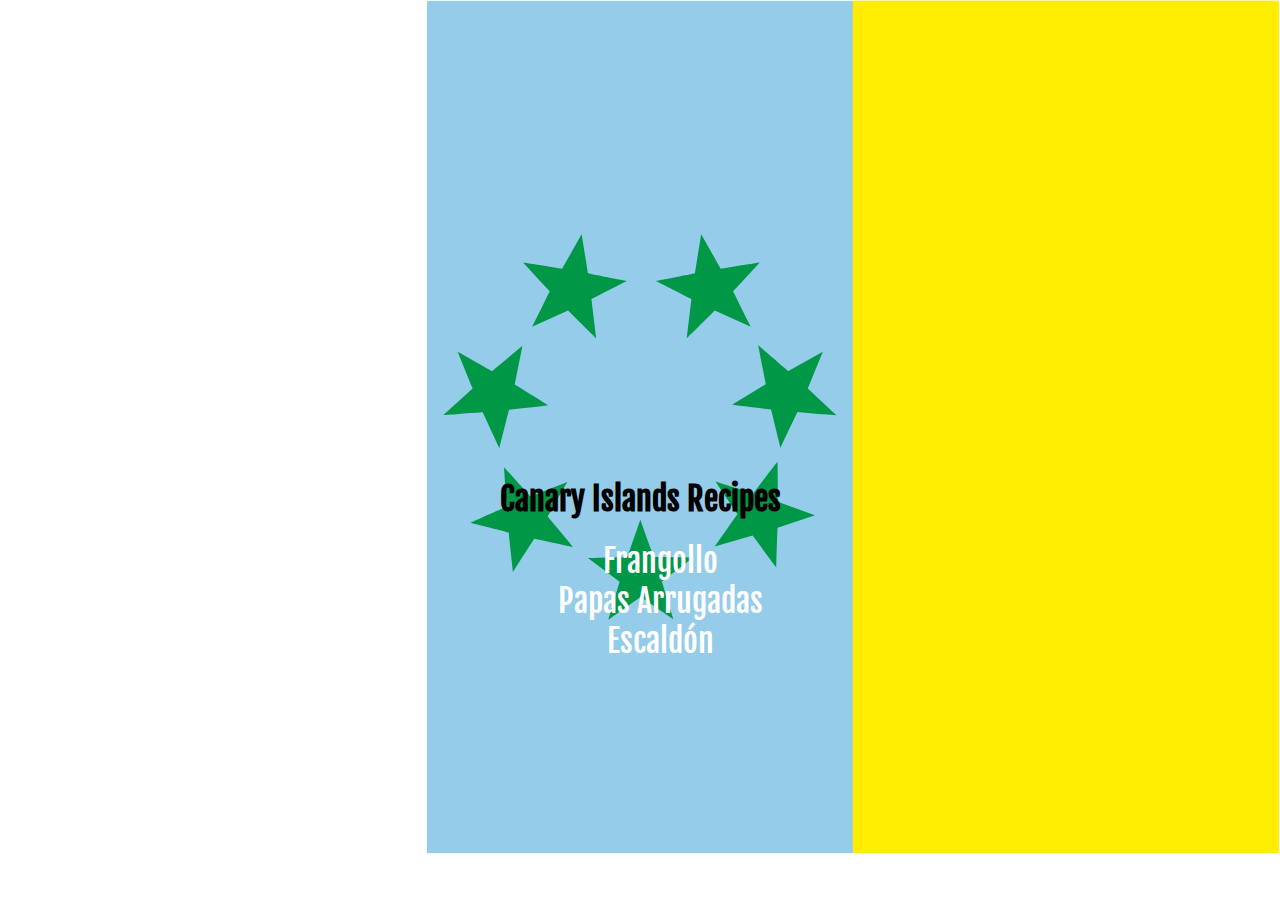
<file: index.html>
<!DOCTYPE html>
<html lang="en">
<head>
    <meta charset="UTF-8">
    <meta http-equiv="X-UA-Compatible" content="IE=edge">
    <meta name="viewport" content="width=device-width, initial-scale=1.0">
    <title>Canary Islands Recipes</title>
    <link rel="stylesheet" href="css/styles.css">
</head>
<body>
    <h1>Canary Islands Recipes</h1>
    <ul>
        <li><a href="recipes/frangollo.html">Frangollo</a></li>
        <li><a href="recipes/papas_arrugadas.html">Papas Arrugadas</a></li>
        <li><a href="recipes/escaldon.html">Escaldón</a></li>
    </ul>
</body>
</html>
</file>
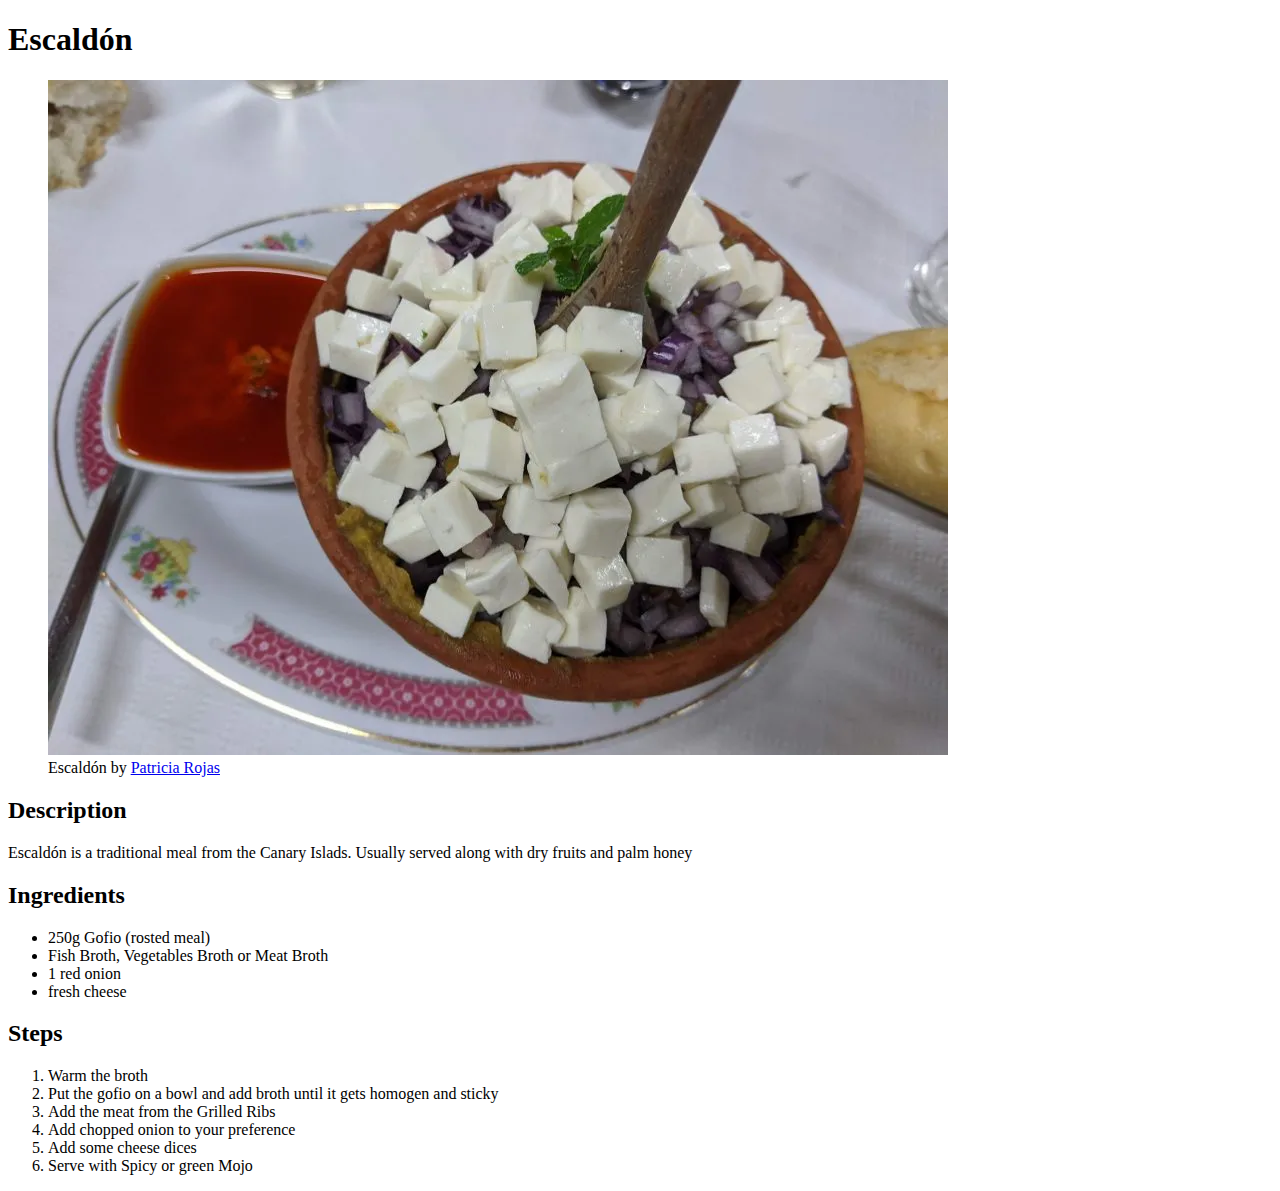
<file: recipes/escaldon.html>
<!DOCTYPE html>
<html lang="en">
<head>
    <meta charset="UTF-8">
    <meta http-equiv="X-UA-Compatible" content="IE=edge">
    <meta name="viewport" content="width=device-width, initial-scale=1.0">
    <title>Escaldón</title>
</head>
<body>
    <h1>Escaldón</h1>
    <figure>
    <img src="../images/escaldon.webp" alt="Escaldón">
    <figcaption>Escaldón by <a href="https://lacosmopolilla.com/comida-tipica-canaria/">Patricia Rojas</a></figcaption>
</figure>
<h2>Description</h2>
<p>Escaldón is a traditional meal from the Canary Islads. Usually served along with dry fruits and palm honey</p>
<h2>Ingredients</h2>
<ul>
    <li>250g Gofio (rosted meal)</li>
    <li>Fish Broth, Vegetables Broth or Meat Broth</li>
    <li>1 red onion</li>
    <li>fresh cheese</li>
</ul>
<h2>Steps</h2>
<ol>
    <li>Warm the broth</li>
    <li>Put the gofio on a bowl and add broth until it gets homogen and sticky</li>
    <li>Add the meat from the Grilled Ribs</li>
    <li>Add chopped onion to your preference</li>
    <li>Add some cheese dices</li>
    <li>Serve with Spicy or green Mojo</li>
</ol>
</body>
</html>
</file>
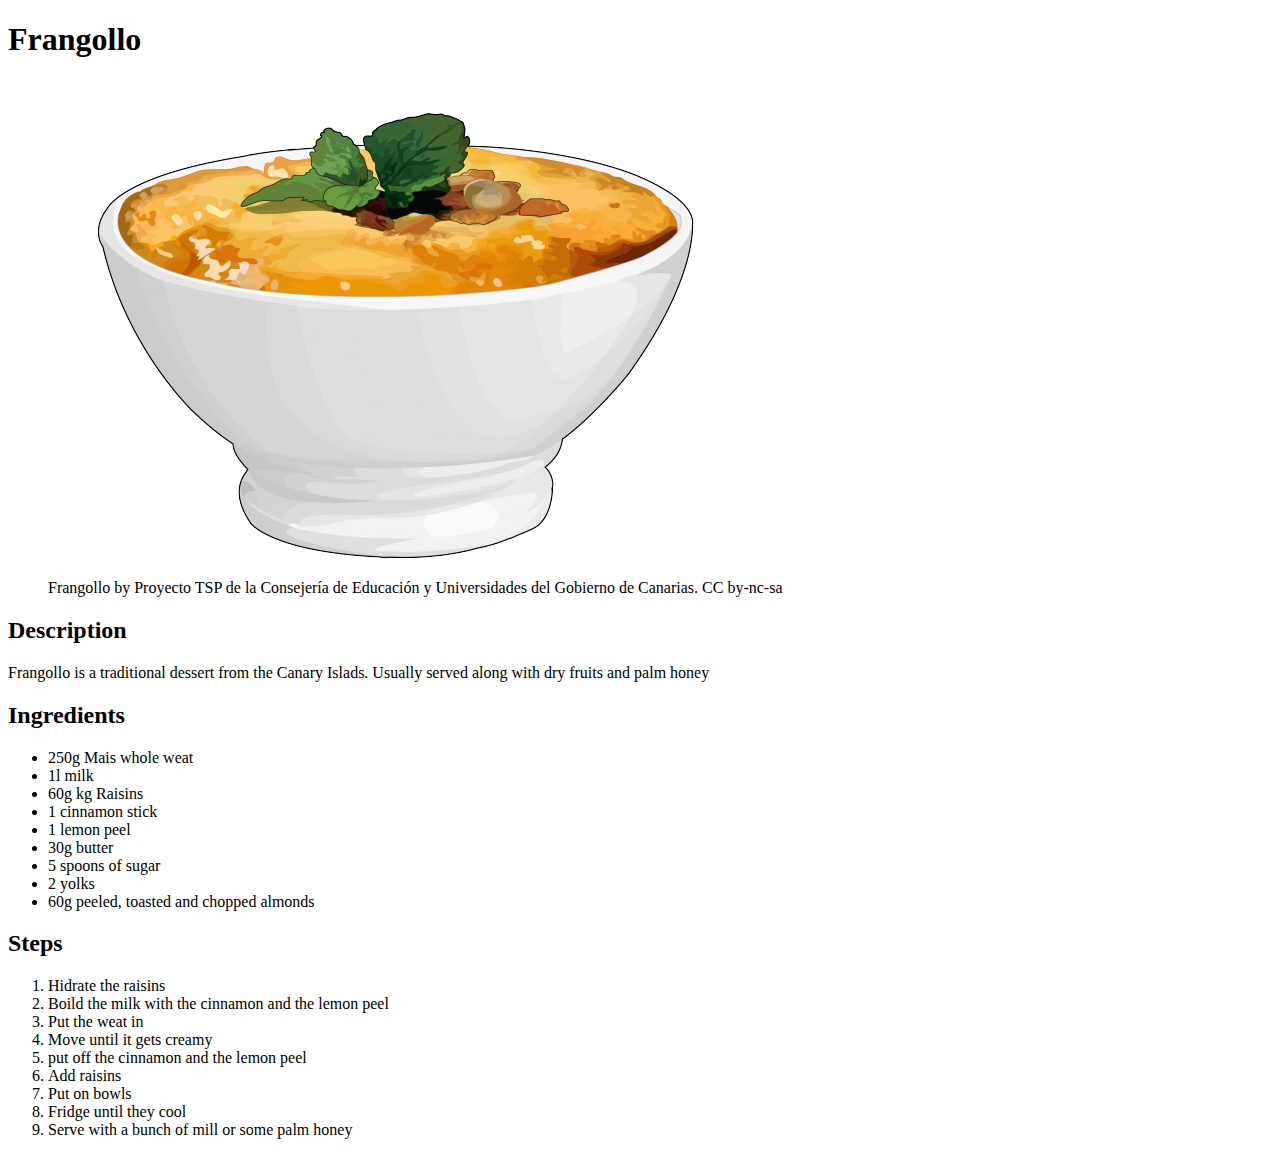
<file: recipes/frangollo.html>
<!DOCTYPE html>
<html lang="en">
<head>
    <meta charset="UTF-8">
    <meta http-equiv="X-UA-Compatible" content="IE=edge">
    <meta name="viewport" content="width=device-width, initial-scale=1.0">
    <title>Papas Arrugadas</title>
</head>
<body>
    <h1>Frangollo</h1>
    <figure>
    <img src="../images/frangollo.png" alt="Frangollo">
    <figcaption>Frangollo by Proyecto TSP de la Consejería de Educación y Universidades del Gobierno de Canarias. CC by-nc-sa</figcaption>
</figure>
<h2>Description</h2>
<p>Frangollo is a traditional dessert from the Canary Islads. Usually served along with dry fruits and palm honey</p>
<h2>Ingredients</h2>
<ul>
    <li>250g Mais whole weat</li>
    <li>1l milk</li>
    <li>60g  kg Raisins</li>
    <li>1 cinnamon  stick</li>
    <li>1 lemon peel</li>
    <li>30g butter</li>
    <li>5 spoons of sugar</li>
    <li>2 yolks</li>
    <li>60g peeled, toasted and chopped almonds</li>
</ul>
<h2>Steps</h2>
<ol>
    <li>Hidrate the raisins</li>
    <li>Boild the milk with the cinnamon and the lemon peel</li>
    <li>Put the weat in</li>
    <li>Move until it gets creamy</li>
    <li>put off the cinnamon and the lemon peel</li>
    <li>Add raisins</li>
    <li>Put on bowls</li>
    <li>Fridge until they cool</li>
    <li>Serve with a bunch of mill or some palm honey</li>
</ol>
</body>
</html>
</file>
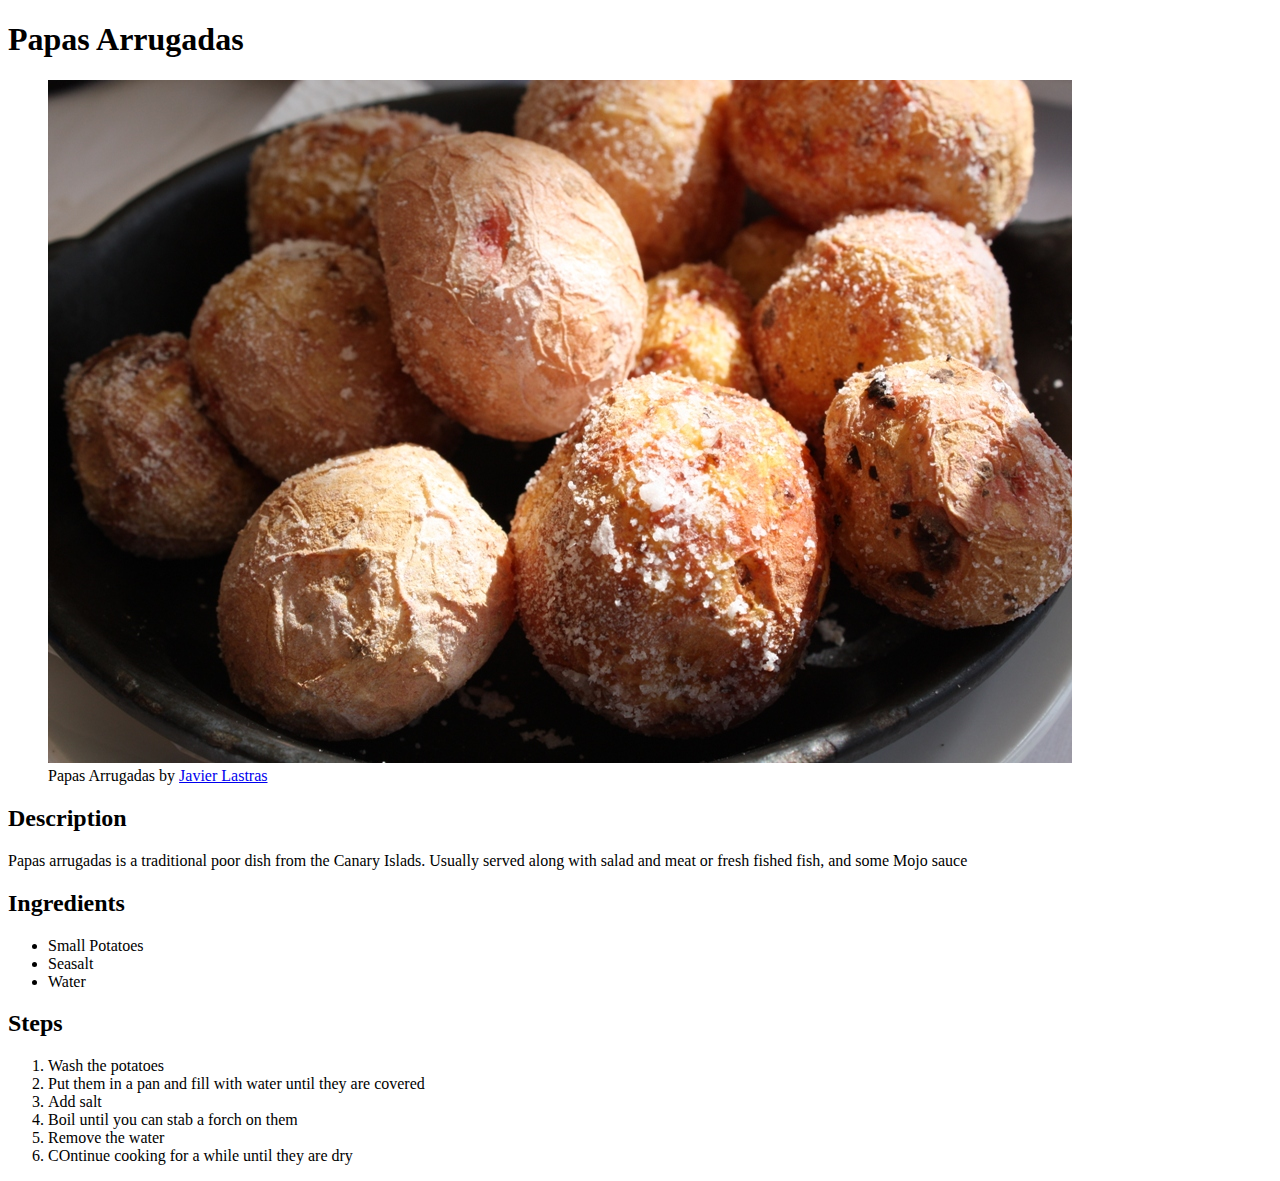
<file: recipes/papas_arrugadas.html>
<!DOCTYPE html>
<html lang="en">
<head>
    <meta charset="UTF-8">
    <meta http-equiv="X-UA-Compatible" content="IE=edge">
    <meta name="viewport" content="width=device-width, initial-scale=1.0">
    <title>Papas Arrugadas</title>
</head>
<body>
    <h1>Papas Arrugadas</h1>
    <figure>
    <img src="../images/3277307726_076195d869_o.jpg" alt="Papas Arrugadas">
    <figcaption>Papas Arrugadas by <a href="https://www.flickr.com/photos/jlastras/3277307726">Javier Lastras</a></figcaption>
</figure>
<h2>Description</h2>
<p>Papas arrugadas is a traditional poor dish from the Canary Islads. Usually served along with salad and meat or fresh fished fish, and some Mojo sauce</p>
<h2>Ingredients</h2>
<ul>
    <li>Small Potatoes</li>
    <li>Seasalt</li>
    <li>Water</li>
</ul>
<h2>Steps</h2>
<ol>
    <li>Wash the potatoes</li>
    <li>Put them in a pan and fill with water until they are covered</li>
    <li>Add salt</li>
    <li>Boil until you can stab a forch on them</li>
    <li>Remove the water</li>
    <li>COntinue cooking for a while until they are dry</li>
</ol>
</body>
</html>
</file>
<file: css/styles.css>
@import url('https://fonts.googleapis.com/css2?family=Fjalla+One&family=Overlock:wght@400;900&display=swap');

*{
    text-align: center;
}

body{
    background-repeat: no-repeat;
    background-size: cover;
    background-image: url('[data-uri]')
;
    z-index: -1;
    padding-top: 50vh;
}

h1, h2, h3, h4, h5, h6 {
    font-family: 'Fjalla One', sans-serif;
}

h1{
    font-size: xx-large;
}

h2{
    font-size: x-large;
}

h3{
    font-size: larger;
}

h4{
    font-size: large;
}

h5{
    font-size: small;
}

h6{
    font-size: smaller;
}

p, em, strong, li {
    font-family: Overlock, sans-serif;
}

ul{
    list-style: none;
}

a{
    font-family: 'Fjalla One', sans-serif;
    color: white;
    text-decoration: none;
    font-size: 2em;;
}
a:hover{
    color: wheat;
    font-size: 2.1em;
}
</file>
